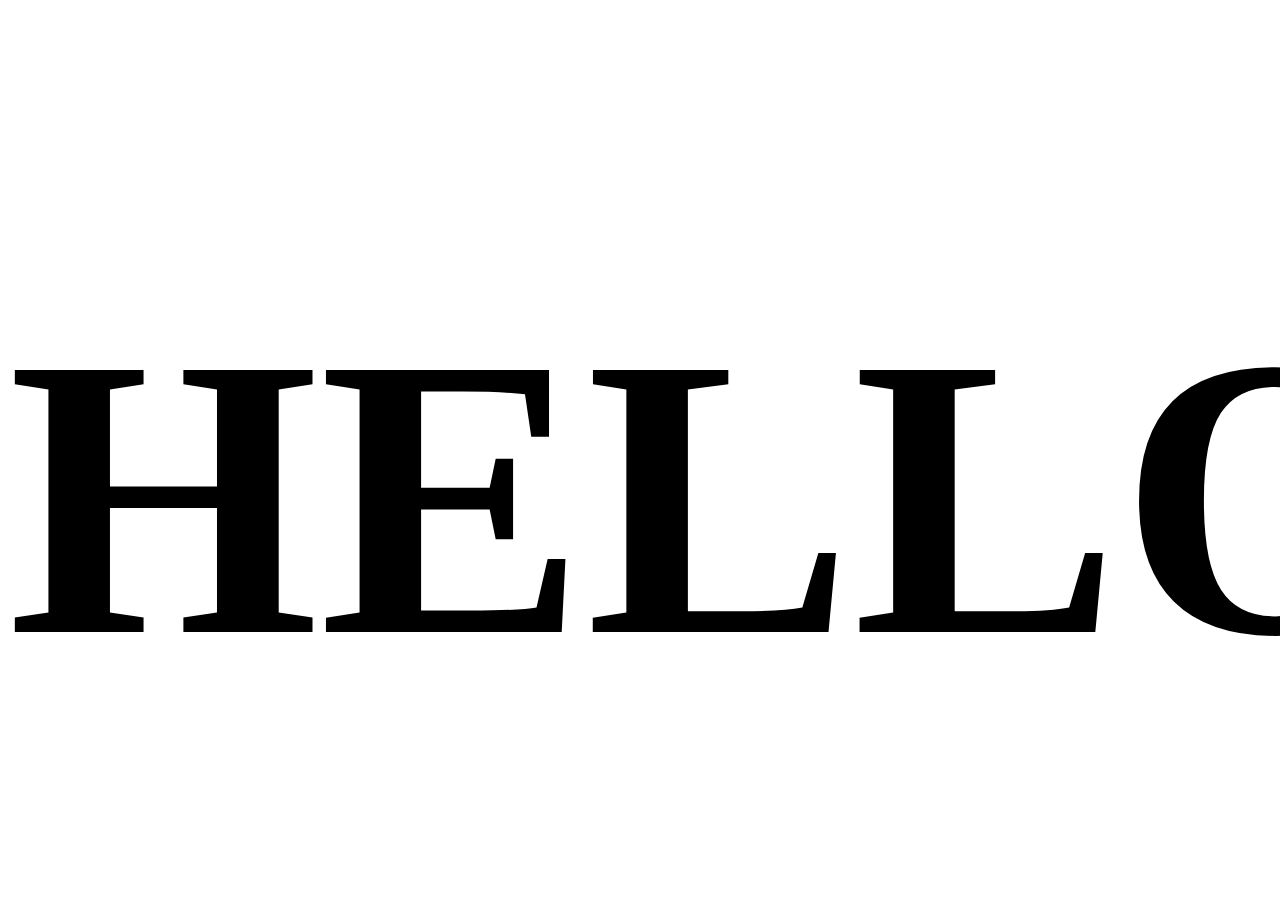
<file: ColorBlindingText/index.html>
<!DOCTYPE html>
<html lang="en">
<head>
  <meta charset="UTF-8">
  <meta http-equiv="X-UA-Compatible" content="IE=edge">
  <meta name="viewport" content="width=device-width, initial-scale=1.0">
  <title>Javascriptsandbox</title>
  <link rel="stylesheet" href="style.css">
</head>
<body>
  <h1 class="red">HELLO</h1>
<script src="main.js"></script>
</body>
</html>
</file>
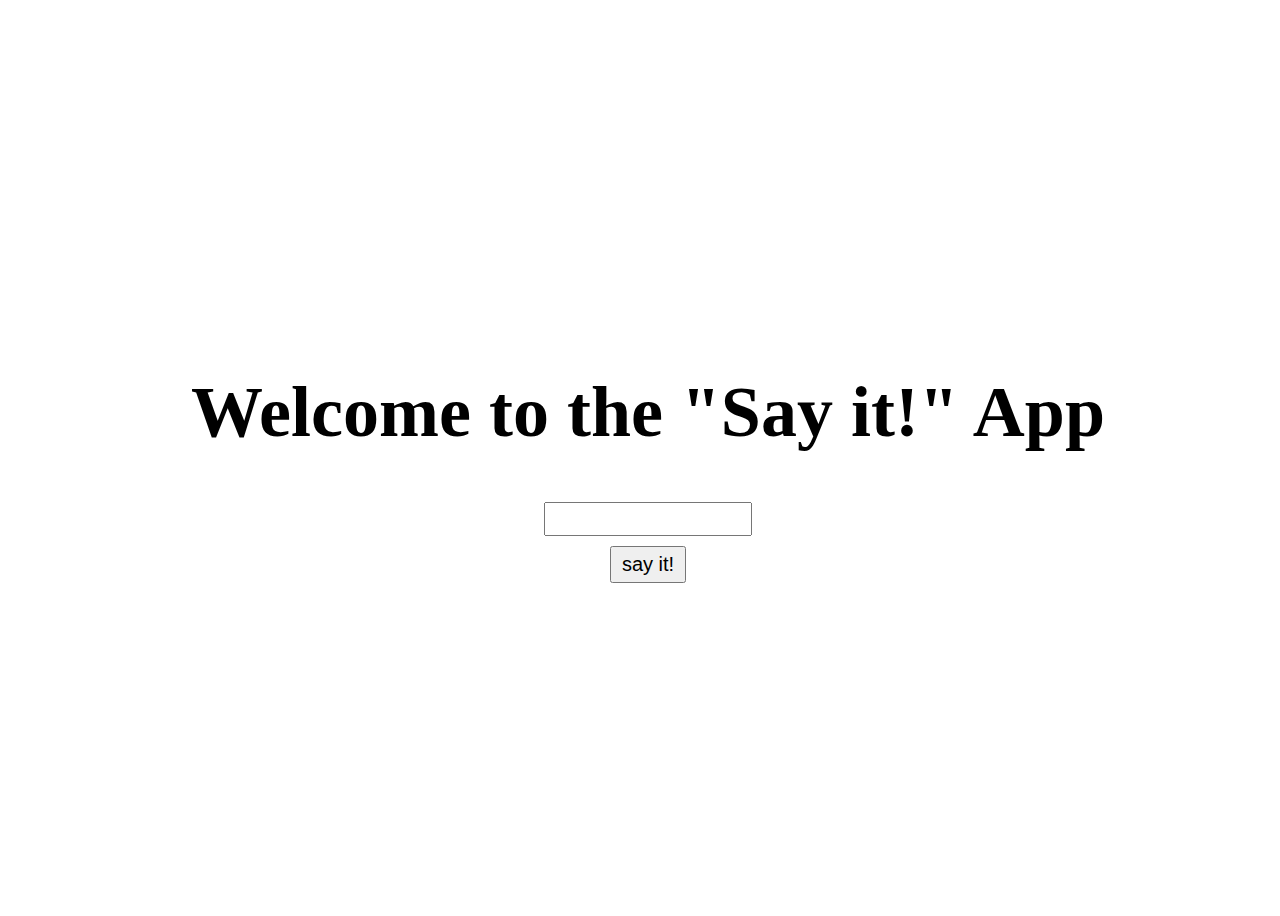
<file: SMSSpammer/index.html>
<!DOCTYPE html>
<html lang="en">
<head>
  <meta charset="UTF-8">
  <meta http-equiv="X-UA-Compatible" content="IE=edge">
  <meta name="viewport" content="width=device-width, initial-scale=1.0">
  <title>Say it!</title>
  <link rel="stylesheet" href="style.css">
</head>
<body>
  <div class="container">
  <h1>Welcome to the "Say it!" App</h1>
  <input type="text" name="sms" id="sms">
  <input type="submit" value="say it!" id="submitbtn">
  </div>
  <script src="main.js"></script>
</body>
</html>
</file>
<file: ColorBlindingText/style.css>
/* .red {
  color: red;
} */

body {
  text-align: center;
}
h1 {
  font-weight: bold;
  font-size: 400px;
  margin-bottom: 50px;
}
</file>
<file: SMSSpammer/style.css>
.container {
  display: flex;
  justify-content: center;
  align-items: center;
  height: 100vh;
  width: 100vw;
  flex-direction: column;
}
h1 {
  font-size: 72px;
}
#sms {
  height: 28px;
  font-size: 24px;
  width: 200px;
}
#submitbtn {
  padding: 5px 10px;
  margin: 10px 0;
  font-size: 20px;
}
</file>
